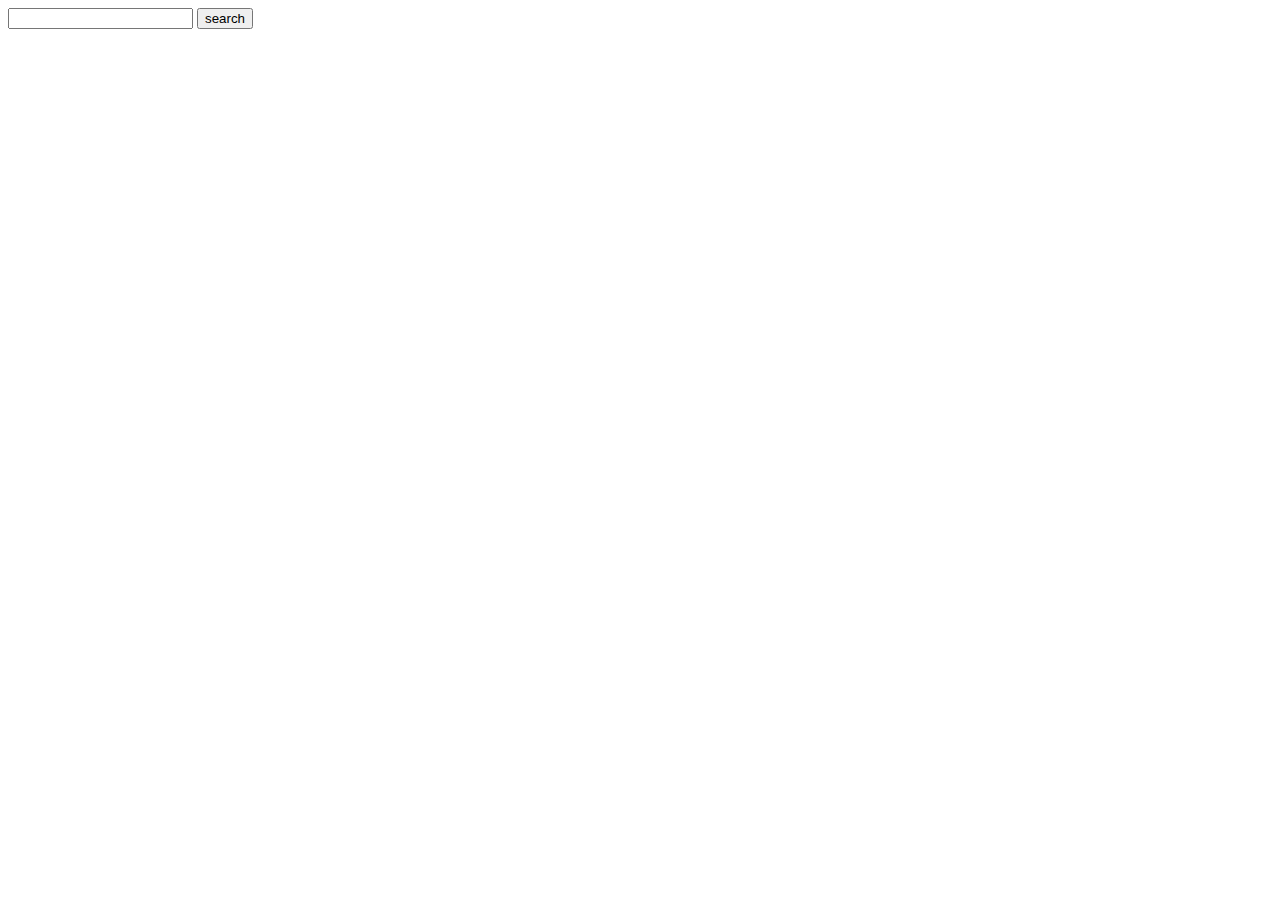
<file: b.html>
<html>
    <head>
        <title>
            backend
        </title>
    </head>
    <body>
        <form>
            <input type="text" id="vehi">
            <button>search</button>
        </form>
        <table>
            <tr>
              <th id="h1"></th>
              <th id="h2"></th>
              <td id="in1"></td>
              <td id="in2"></td>
            </tr>
        </table>
        <script>
               var inval=document.getElementById("vehi")
               var vehiinfo=document.getElementById("h1")
               var vehiinfo1=document.getElementById("h2")
               var result=document.getElementById("in1")
               var result1=document.getElementById("in2")
               function ganesh()
               {
               if(inval.value=5783)
               {
                 vehiinfo.value=vehiinfomation
                 
               }
            }
        </script>
</file>
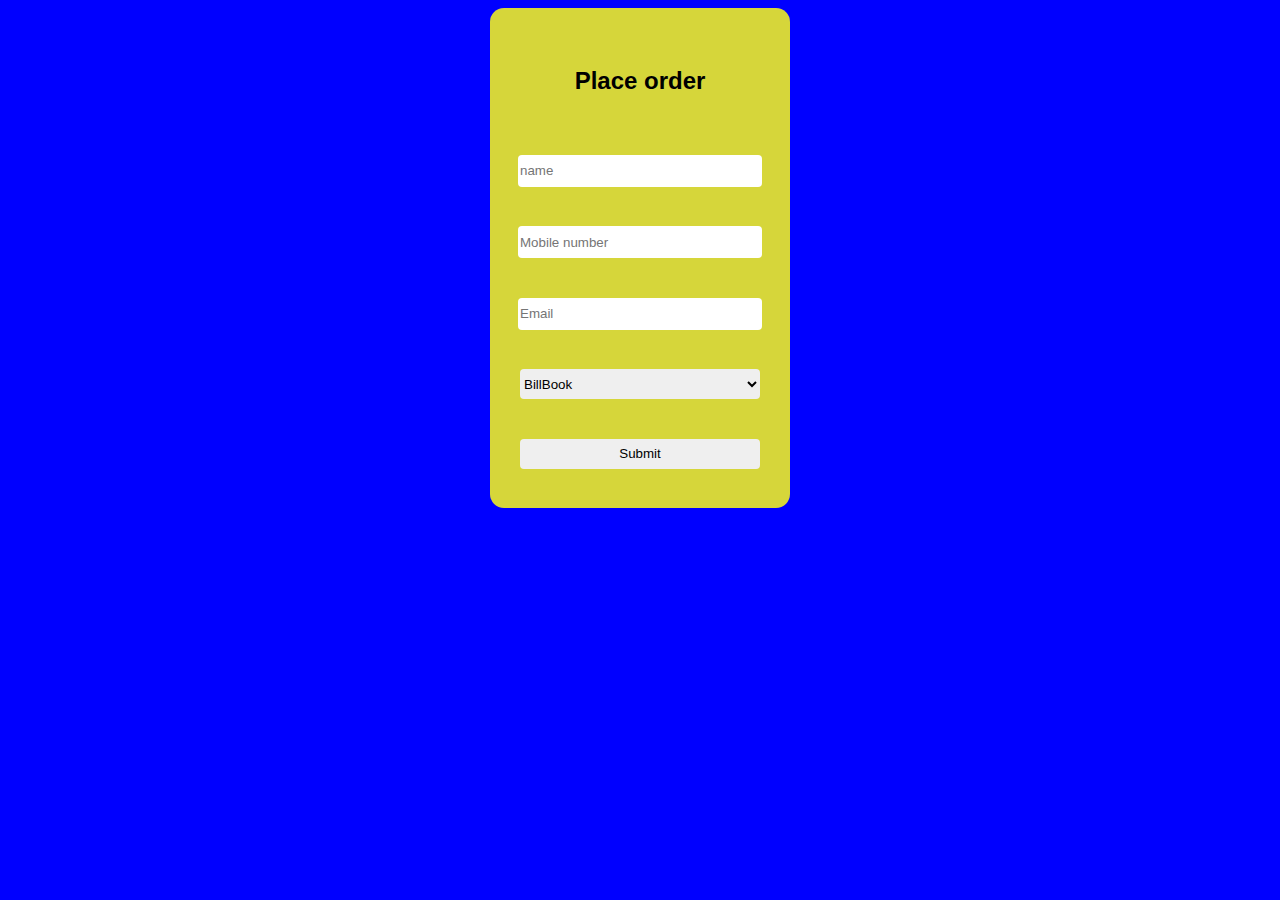
<file: form.html>
<!DOCTYPE html>
<html lang="en">
<head>
    <meta charset="UTF-8">
    <meta name="viewport" content="width=device-width, initial-scale=1.0">
    <title>Document</title>
    <style>
        body

        {
            font-family: 'Gill Sans', 'Gill Sans MT', Calibri, 'Trebuchet MS', sans-serif;
            display: flex;
            flex-direction: column;
            align-items: center;
            background-color: blue;
            background-image: linear-gradient("to bottom",rgb(3, 3, 202),blue);
        }
     form{
        width: 300px;
        height: 500px;
        background-color: rgb(214, 214, 58);
        display: flex;
        justify-content: space-evenly;
        flex-direction: column;
        align-items: center;
        border-radius: 14px;


     }
     .in{
        width: 100%;
        display: flex;
        justify-content: space-evenly;
        flex-direction: column;
        align-items: center;
     }
 input,select{
    height: 30px;
    border: 0;
    border-radius: 4px;
    width: 80%;
 }
    </style>
</head>
<body>
    <form action="sub.php" method="post">
        <h2>Place order</h2>
      <div class="in">
        <input type="text" name="name" placeholder="name">
      </div>
      <div class="in">
        <input type="tel" name="num" placeholder="Mobile number">
      </div>
      <div class="in">
        <input type="email" placeholder="Email" name="email">
      </div>
     
      <div class="in">
       <select name="cat" id="">
        <option value="">BillBook</option>
        <option value="">Card</option>
        <option value="">Invitation</option>
        <option value="">Flyers</option>
        <option value="">Letterhead</option>
       </select>
      </div>
    <div class="in">
        <input type="submit" name="" id="">
    </div>


    </form>
</body>
</html>
</file>
